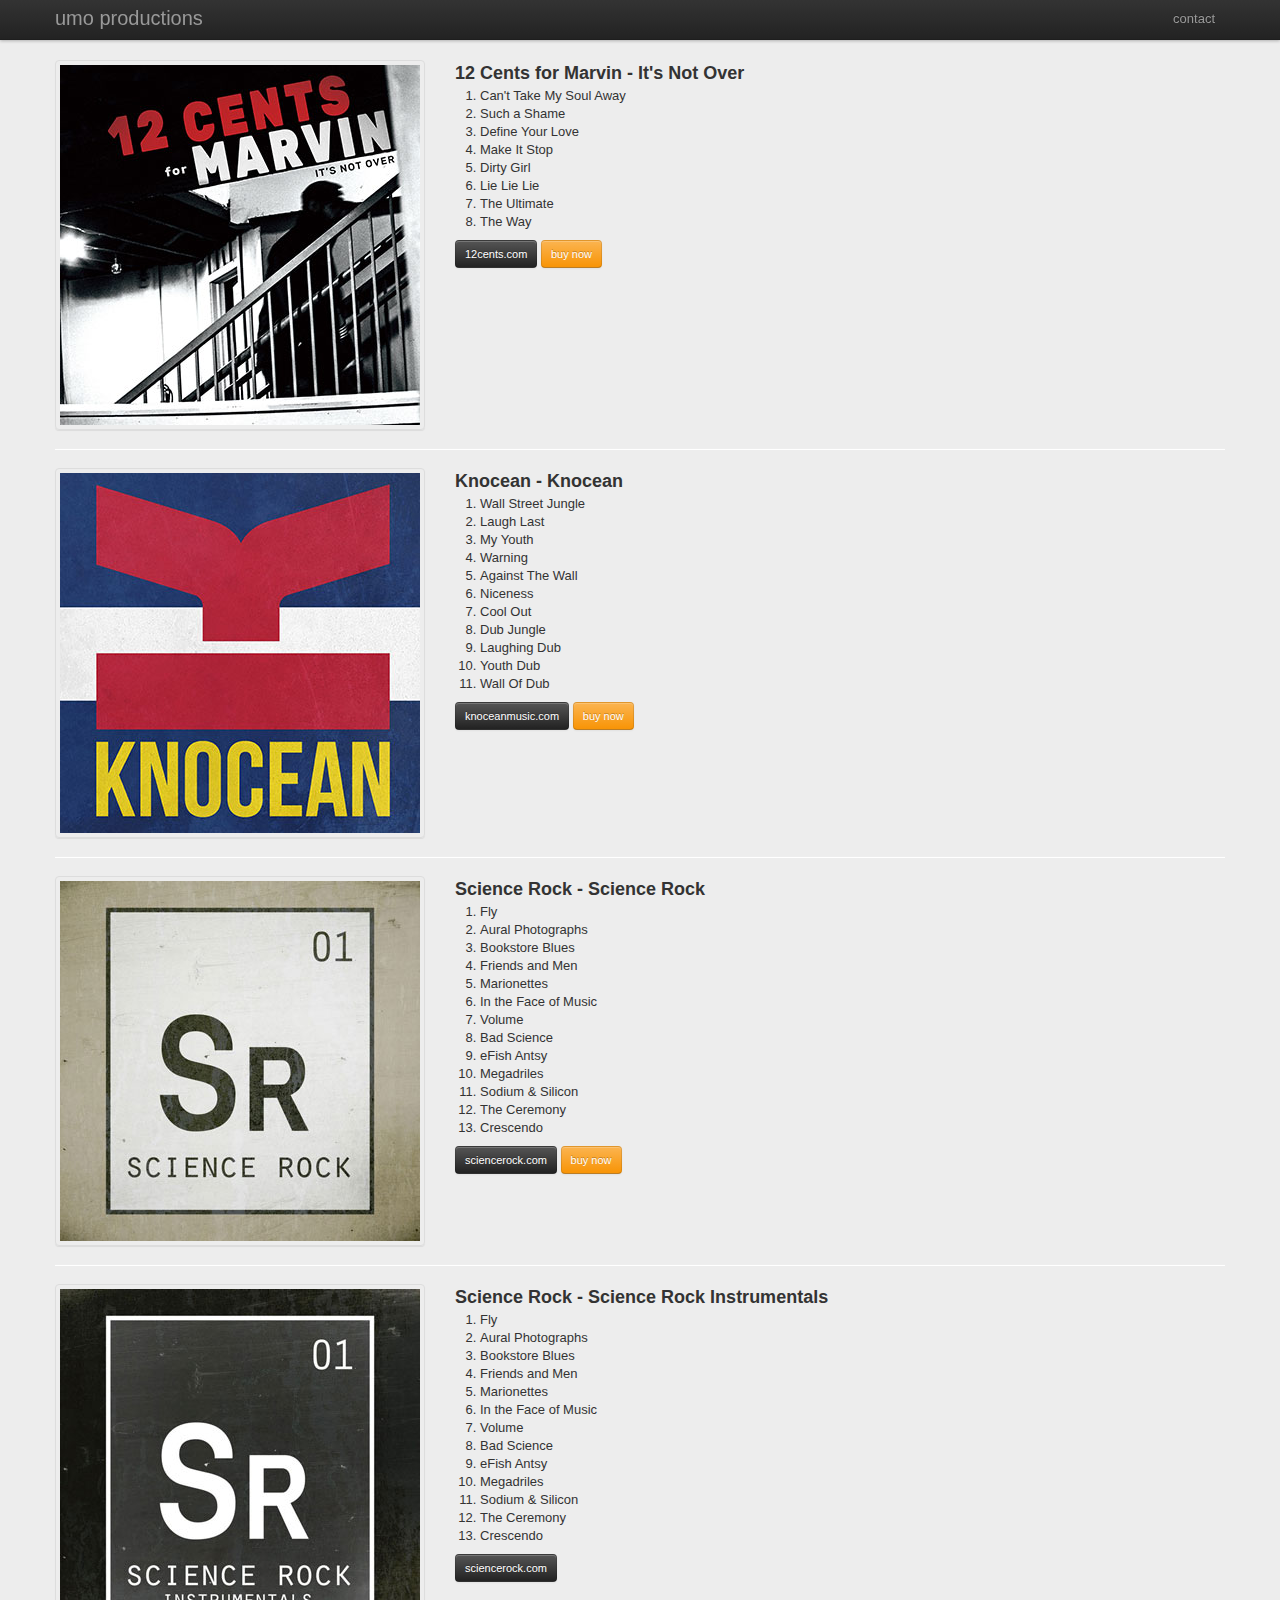
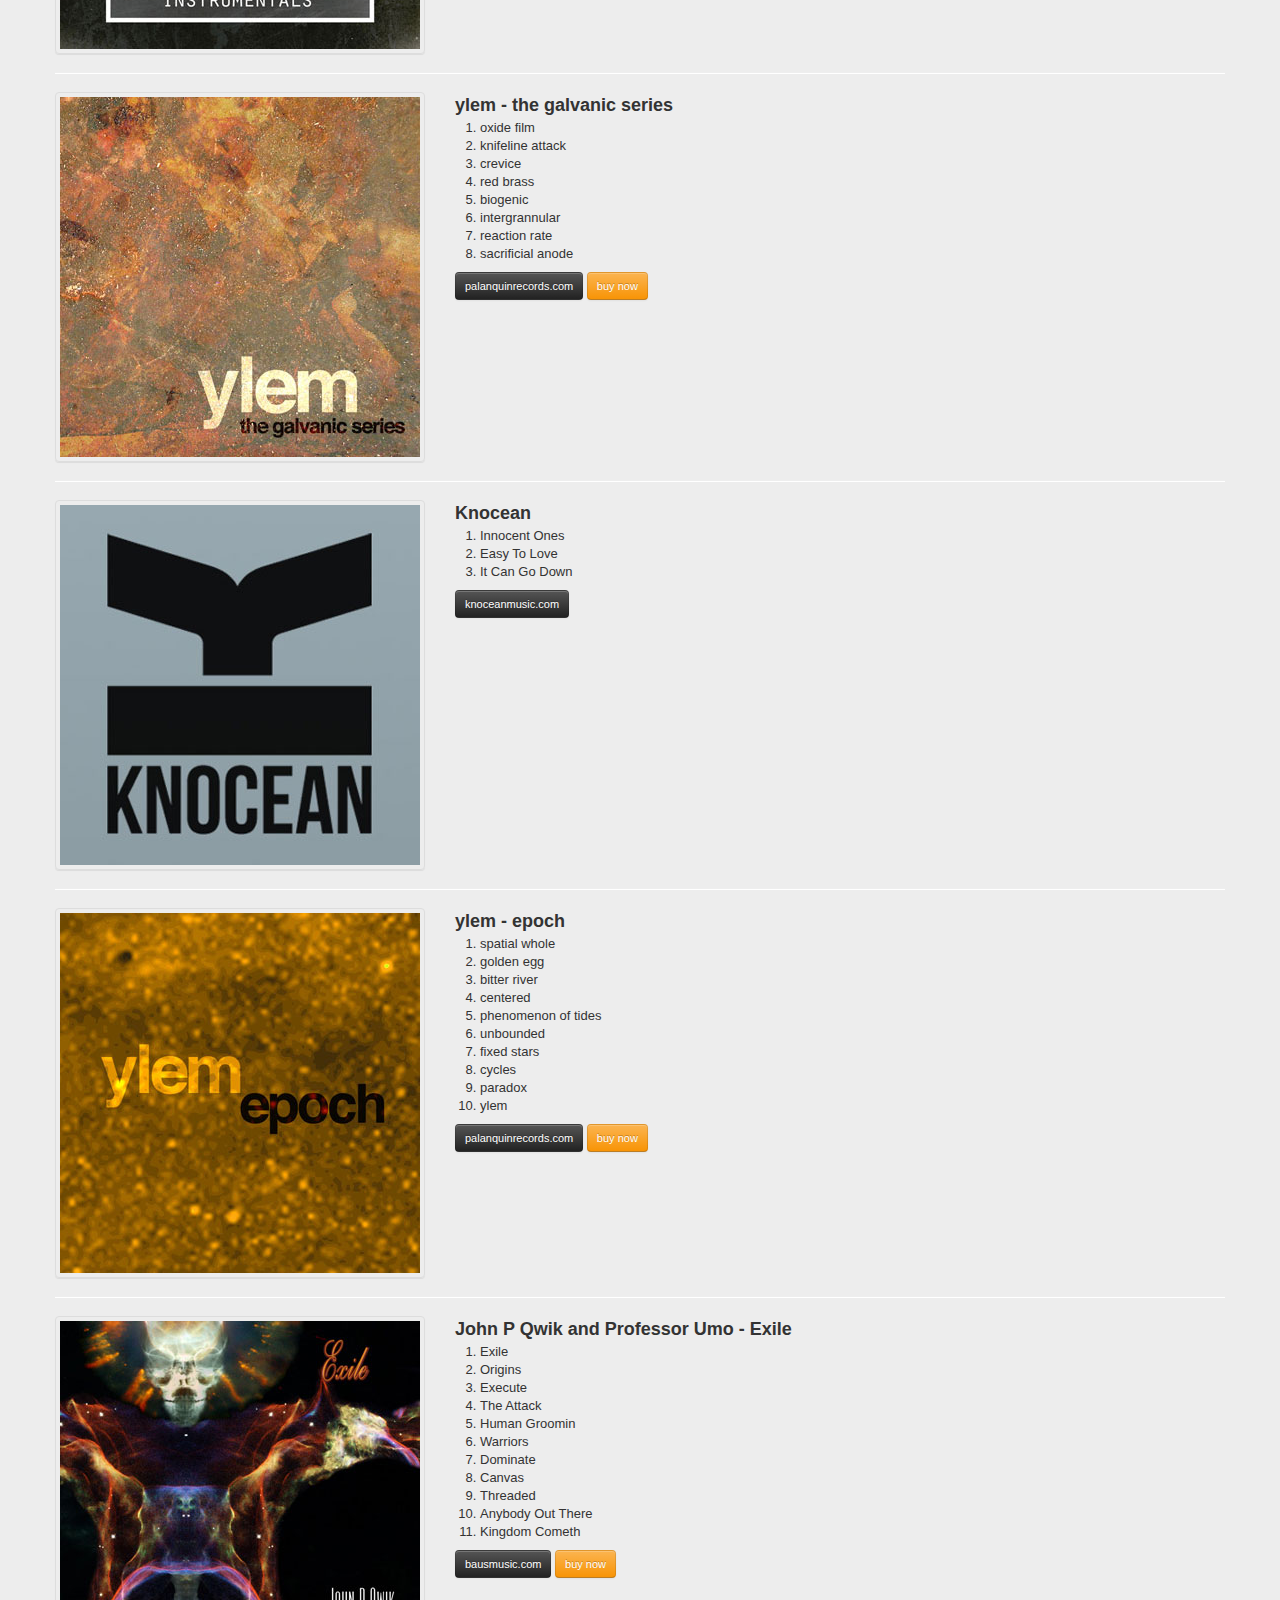
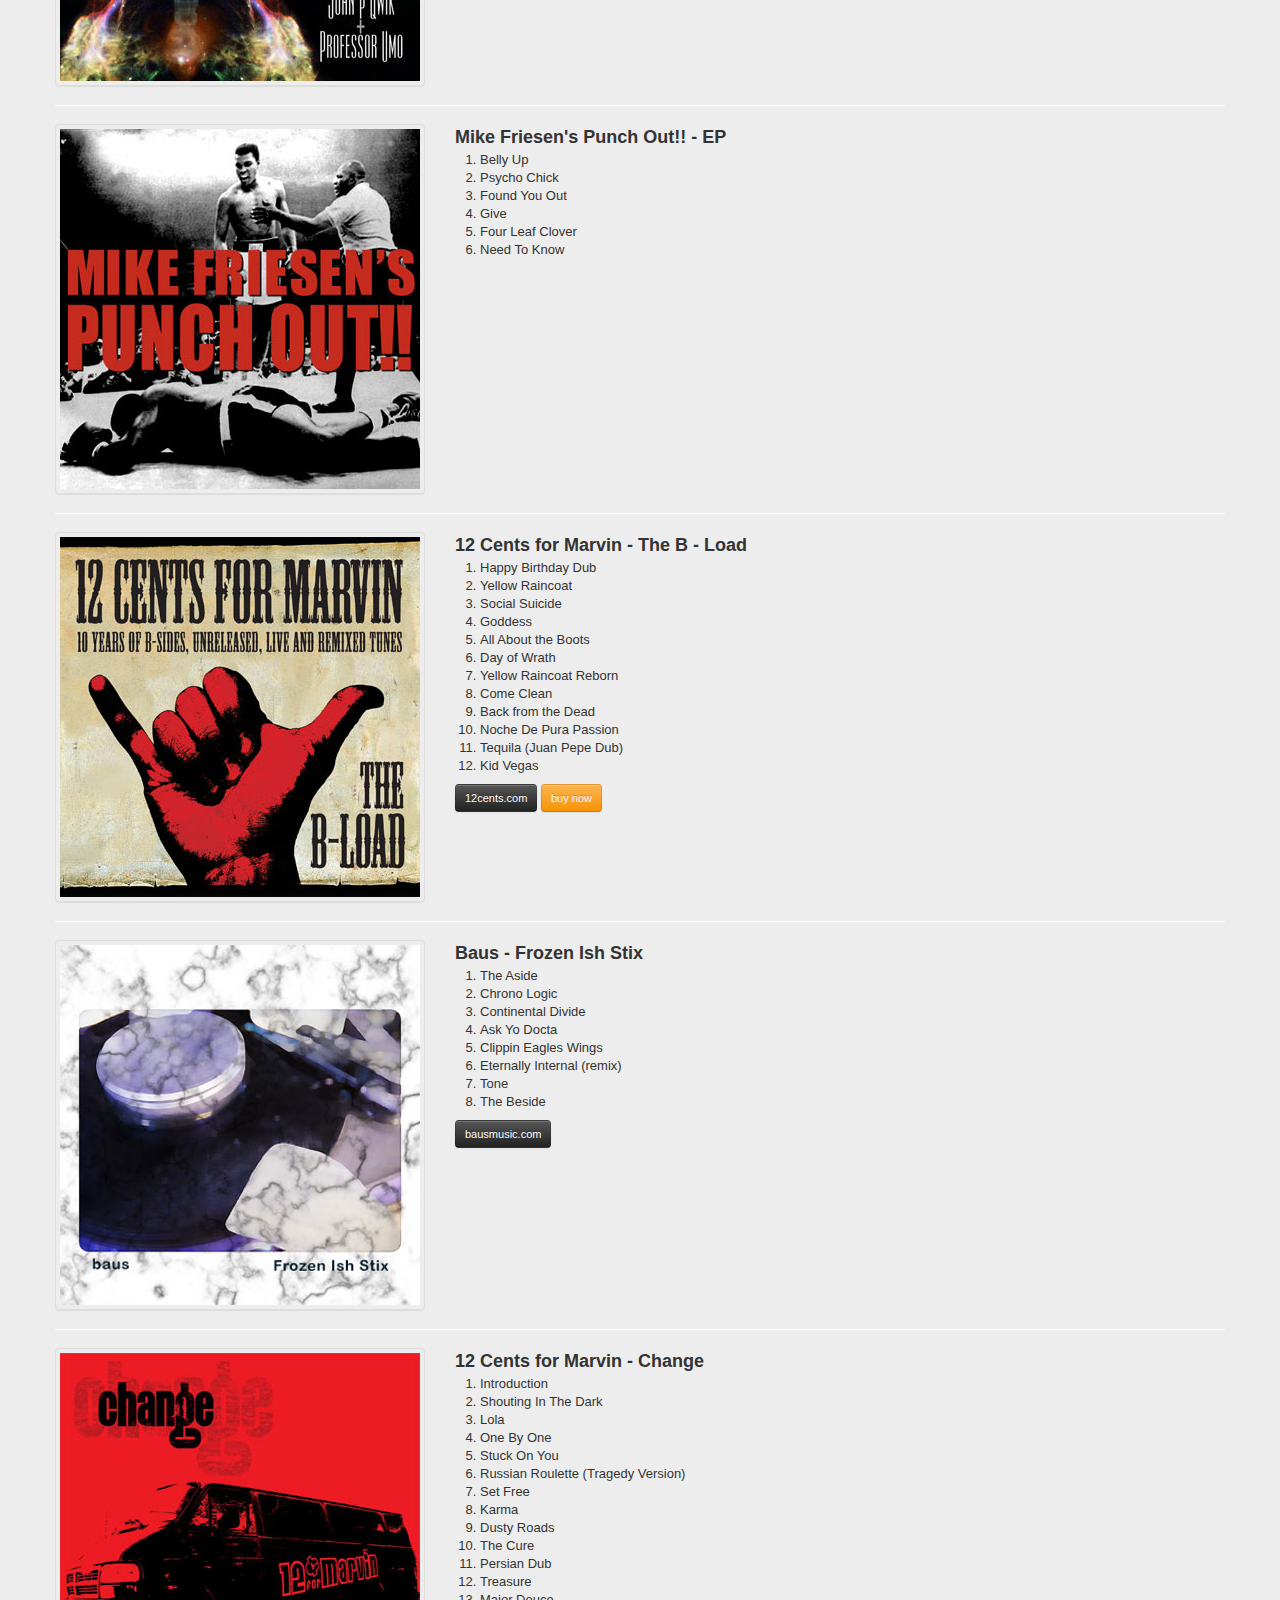
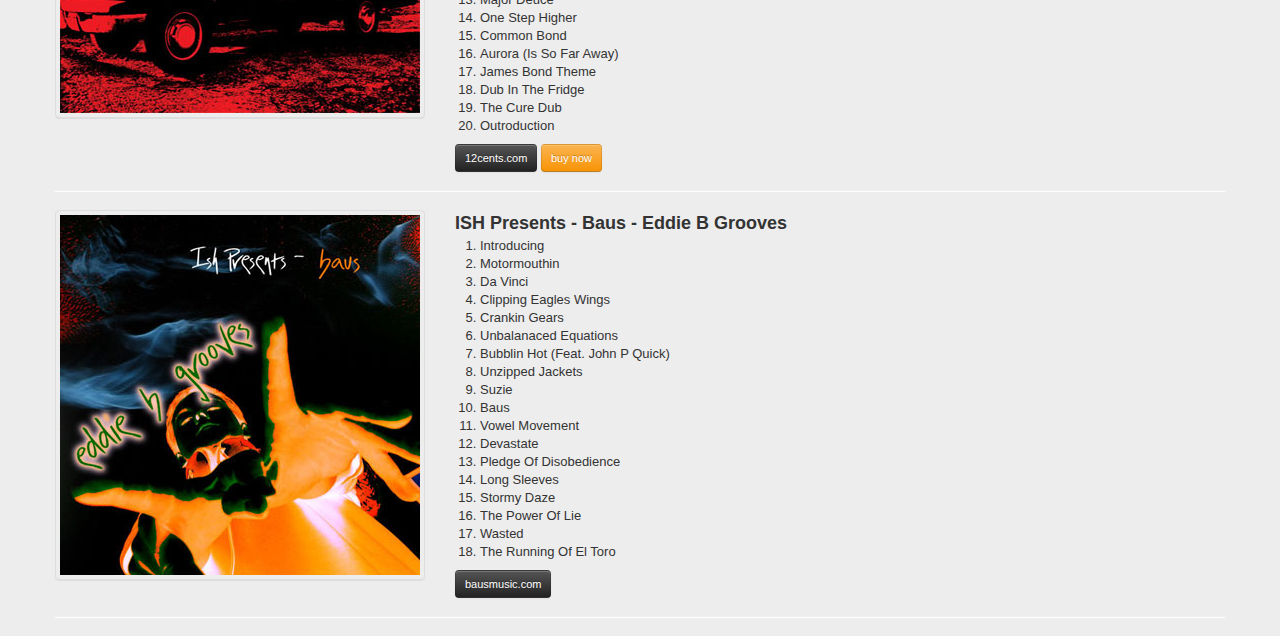
<file: index.html>
<!DOCTYPE html>
<html lang="en">
<head>
	<meta charset="utf-8">
	<title>umo productions</title>
	<meta name="viewport" content="width=device-width, initial-scale=1.0">

	<link href="css/bootstrap.css" rel="stylesheet">
	<link href="css/style.css" rel="stylesheet">
	<link href="css/bootstrap-responsive.css" rel="stylesheet">
	<!-- Google tag (gtag.js) -->
	<script async src="https://www.googletagmanager.com/gtag/js?id=G-ZPG2ZFWX13"></script>
	<script>
		window.dataLayer = window.dataLayer || [];
		function gtag() { dataLayer.push(arguments); }
		gtag('js', new Date());

		gtag('config', 'G-ZPG2ZFWX13');
	</script>
</head>

<body>
	<div class="navbar navbar-fixed-top">
		<div class="navbar-inner">
			<div class="container">
				<a class="brand" href="http://umoproductions.com">umo productions</a>
				<ul class="nav pull-right">
					<li>
						<a href="mailto:umoproductions@gmail.com">contact</a>
					</li>
				</ul>
			</div>
		</div>
	</div>

	<div class="container">
		<div class="row">
			<div class="span4">
				<div class="thumbnail">
					<img src="art/12-Cents-for-Marvin-Its-Not-Over.jpg" alt="12 Cents for Marvin - It's Not Over" />
				</div>
			</div>
			<div class="span8">
				<h3>12 Cents for Marvin - It's Not Over</h3>
				<ol>
					<li>Can't Take My Soul Away</li>
					<li>Such a Shame</li>
					<li>Define Your Love</li>
					<li>Make It Stop</li>
					<li>Dirty Girl</li>
					<li>Lie Lie Lie</li>
					<li>The Ultimate</li>
					<li>The Way</li>
				</ol>
				<a href="http://12cents.com" target="_blank" class="btn btn-inverse btn-small" onClick="recordOutboundLink(this, 'Outbound Links', '12cents.com');return false;">12cents.com</a> <a href="http://www.cdbaby.com/cd/12centsformarvin" target="_blank" class="btn btn-warning btn-small" onClick="recordOutboundLink(this, 'Buy Now', '12 Cents for Marvin - Its Not Over');return false;">buy now</a>
			</div>
		</div>
		<hr />

		<div class="row">
			<div class="span4">
				<div class="thumbnail">
					<img src="art/knocean-knocean.jpg" alt="Knocean - Knocean" />
				</div>
			</div>
			<div class="span8">
				<h3>Knocean - Knocean</h3>
				<ol>
					<li>Wall Street Jungle</li>
					<li>Laugh Last</li>
					<li>My Youth</li>
					<li>Warning</li>
					<li>Against The Wall</li>
					<li>Niceness</li>
					<li>Cool Out</li>
					<li>Dub Jungle</li>
					<li>Laughing Dub</li>
					<li>Youth Dub</li>
					<li>Wall Of Dub</li>
				</ol>
				<a href="http://knoceanmusic.com" target="_blank" class="btn btn-inverse btn-small" onClick="recordOutboundLink(this, 'Outbound Links', 'knoceanmusic.com');return false;">knoceanmusic.com</a> <a href="http://knocean.bandcamp.com" target="_blank" class="btn btn-warning btn-small" onClick="recordOutboundLink(this, 'Buy Now', 'Knocean');return false;">buy now</a>
			</div>
		</div>
		<hr />

		<div class="row">
			<div class="span4">
				<div class="thumbnail">
					<img src="art/Science-Rock-Science-Rock.jpg" alt="Science Rock - Science Rock" />
				</div>
			</div>
			<div class="span8">
				<h3>Science Rock - Science Rock</h3>
				<ol>
					<li>Fly</li>
					<li>Aural Photographs</li>
					<li>Bookstore Blues</li>
					<li>Friends and Men</li>
					<li>Marionettes</li>
					<li>In the Face of Music</li>
					<li>Volume</li>
					<li>Bad Science</li>
					<li>eFish Antsy</li>
					<li>Megadriles</li>
					<li>Sodium & Silicon</li>
					<li>The Ceremony</li>
					<li>Crescendo</li>
				</ol>
				<a href="http://sciencerock.com" target="_blank" class="btn btn-inverse btn-small" onClick="recordOutboundLink(this, 'Outbound Links', 'sciencerock.com');return false;">sciencerock.com</a> <a href="http://sciencerock.bandcamp.com" target="_blank" class="btn btn-warning btn-small" onClick="recordOutboundLink(this, 'Buy Now', 'Science Rock');return false;">buy now</a>
			</div>
		</div>
		<hr />

		<div class="row">
			<div class="span4">
				<div class="thumbnail">
					<img src="art/Science-Rock-Science-Rock-Instrumentals.jpg" alt="Science Rock - Science Rock Instrumentals" />
				</div>
			</div>
			<div class="span8">
				<h3>Science Rock - Science Rock Instrumentals</h3>
				<ol>
					<li>Fly</li>
					<li>Aural Photographs</li>
					<li>Bookstore Blues</li>
					<li>Friends and Men</li>
					<li>Marionettes</li>
					<li>In the Face of Music</li>
					<li>Volume</li>
					<li>Bad Science</li>
					<li>eFish Antsy</li>
					<li>Megadriles</li>
					<li>Sodium & Silicon</li>
					<li>The Ceremony</li>
					<li>Crescendo</li>
				</ol>
				<a href="http://sciencerock.com" target="_blank" class="btn btn-inverse btn-small" onClick="recordOutboundLink(this, 'Outbound Links', 'sciencerock.com');return false;">sciencerock.com</a>
			</div>
		</div>
		<hr />

		<div class="row">
			<div class="span4">
				<div class="thumbnail">
					<img src="art/ylem-the-galvanic-series.jpg" alt="ylem - the galvanic series" />
				</div>
			</div>
			<div class="span8">
				<h3>ylem - the galvanic series</h3>
				<ol>
					<li>oxide film</li>
					<li>knifeline attack</li>
					<li>crevice</li>
					<li>red brass</li>
					<li>biogenic</li>
					<li>intergrannular</li>
					<li>reaction rate</li>
					<li>sacrificial anode</li>
				</ol>
				<a href="http://palanquinrecords.com/" target="_blank" class="btn btn-inverse btn-small" onClick="recordOutboundLink(this, 'Outbound Links', 'palanquinrecords.com');return false;">palanquinrecords.com</a> <a href="http://palanquinrecords.com/artists/ylem/" target="_blank" class="btn btn-warning btn-small" onClick="recordOutboundLink(this, 'Buy Now', 'Ylem - The Galvanic Series');return false;">buy now</a>
			</div>
		</div>
		<hr />

		<div class="row">
			<div class="span4">
				<div class="thumbnail">
					<img src="art/Knocean---Knocean.jpg" alt="knocean - knocean" />
				</div>
			</div>
			<div class="span8">
				<h3>Knocean</h3>
				<ol>
					<li>Innocent Ones</li>
					<li>Easy To Love</li>
					<li>It Can Go Down</li>
				</ol>
				<a href="http://knoceanmusic.com/" target="_blank" class="btn btn-inverse btn-small" onClick="recordOutboundLink(this, 'Outbound Links', 'knoceanmusic.com');return false;">knoceanmusic.com</a>
			</div>
		</div>
		<hr />

		<div class="row">
			<div class="span4">
				<div class="thumbnail">
					<img src="art/ylem-epoch.jpg" alt="ylem - epoch" />
				</div>
			</div>
			<div class="span8">
				<h3>ylem - epoch</h3>
				<ol>
					<li>spatial whole</li>
					<li>golden egg</li>
					<li>bitter river</li>
					<li>centered</li>
					<li>phenomenon of tides</li>
					<li>unbounded</li>
					<li>fixed stars</li>
					<li>cycles</li>
					<li>paradox</li>
					<li>ylem</li>
				</ol>
				<a href="http://palanquinrecords.com/" target="_blank" class="btn btn-inverse btn-small" onClick="recordOutboundLink(this, 'Outbound Links', 'palanquinrecords.com');return false;">palanquinrecords.com</a> <a href="http://palanquinrecords.com/artists/ylem/" target="_blank" class="btn btn-warning btn-small" onClick="recordOutboundLink(this, 'Buy Now', 'Ylem - Epoch');return false;">buy now</a>
			</div>
		</div>
		<hr />

		<div class="row">
			<div class="span4">
				<div class="thumbnail">
					<img src="art/John-P-Qwik-and-Professor-Umo-Exile.jpg" alt="John P Qwik and Professor Umo - Exile" />
				</div>
			</div>
			<div class="span8">
				<h3>John P Qwik and Professor Umo - Exile</h3>
				<ol>
					<li>Exile</li>
					<li>Origins</li>
					<li>Execute</li>
					<li>The Attack</li>
					<li>Human Groomin</li>
					<li>Warriors</li>
					<li>Dominate</li>
					<li>Canvas</li>
					<li>Threaded</li>
					<li>Anybody Out There</li>
					<li>Kingdom Cometh</li>
				</ol>
				<a href="http://bausmusic.com/" target="_blank" class="btn btn-inverse btn-small" onClick="recordOutboundLink(this, 'Outbound Links', 'bausmusic.com');return false;">bausmusic.com</a> <a href="http://www.cdbaby.com/cd/qwikumo" target="_blank" class="btn btn-warning btn-small" onClick="recordOutboundLink(this, 'Buy Now', 'John P Qwik and Professor Umo - Exile');return false;">buy now</a>
			</div>
		</div>
		<hr />

		<div class="row">
			<div class="span4">
				<div class="thumbnail">
					<img src="art/Mike-Friesen's-Punch-Out!!-EP.jpg" alt="Mike Friesen's Punch Out!! - EP" />
				</div>
			</div>
			<div class="span8">
				<h3>Mike Friesen's Punch Out!! - EP</h3>
				<ol>
					<li>Belly Up</li>
					<li>Psycho Chick</li>
					<li>Found You Out</li>
					<li>Give</li>
					<li>Four Leaf Clover</li>
					<li>Need To Know</li>
				</ol>
			</div>
		</div>
		<hr />

		<div class="row">
			<div class="span4">
				<div class="thumbnail">
					<img src="art/12-Cents-for-Marvin-The-B-Load.jpg" alt="12 Cents for Marvin - The B - Load" />
				</div>
			</div>
			<div class="span8">
				<h3>12 Cents for Marvin - The B - Load</h3>
				<ol>
					<li>Happy Birthday Dub</li>
					<li>Yellow Raincoat</li>
					<li>Social Suicide</li>
					<li>Goddess</li>
					<li>All About the Boots</li>
					<li>Day of Wrath</li>
					<li>Yellow Raincoat Reborn</li>
					<li>Come Clean</li>
					<li>Back from the Dead</li>
					<li>Noche De Pura Passion</li>
					<li>Tequila (Juan Pepe Dub)</li>
					<li>Kid Vegas</li>
				</ol>
				<a href="http://12cents.com/" target="_blank" class="btn btn-inverse btn-small" onClick="recordOutboundLink(this, 'Outbound Links', '12cents.com');return false;">12cents.com</a> <a href="http://www.cdbaby.com/cd/twelvecents3" target="_blank" class="btn btn-warning btn-small" onClick="recordOutboundLink(this, 'Buy Now', '12 Cents for Marvin - The B - Load');return false;">buy now</a>
			</div>
		</div>
		<hr />

		<div class="row">
			<div class="span4">
				<div class="thumbnail">
					<img src="art/Baus-Frozen-Ish-Stix.jpg" alt="Baus - Frozen Ish Stix" />
				</div>
			</div>
			<div class="span8">
				<h3>Baus - Frozen Ish Stix</h3>
				<ol>
					<li>The Aside</li>
					<li>Chrono Logic</li>
					<li>Continental Divide</li>
					<li>Ask Yo Docta</li>
					<li>Clippin Eagles Wings</li>
					<li>Eternally Internal (remix)</li>
					<li>Tone</li>
					<li>The Beside</li>
				</ol>
				<a href="http://bausmusic.com/" target="_blank" class="btn btn-inverse btn-small" onClick="recordOutboundLink(this, 'Outbound Links', 'bausmusic.com');return false;">bausmusic.com</a>
			</div>
		</div>
		<hr />

		<div class="row">
			<div class="span4">
				<div class="thumbnail">
					<img src="art/12-Cents-for-Marvin-Change.jpg" alt="12 Cents for Marvin - Change" />
				</div>
			</div>
			<div class="span8">
				<h3>12 Cents for Marvin - Change</h3>
				<ol>
					<li>Introduction</li>
					<li>Shouting In The Dark</li>
					<li>Lola</li>
					<li>One By One</li>
					<li>Stuck On You</li>
					<li>Russian Roulette (Tragedy Version)</li>
					<li>Set Free</li>
					<li>Karma</li>
					<li>Dusty Roads</li>
					<li>The Cure</li>
					<li>Persian Dub</li>
					<li>Treasure</li>
					<li>Major Deuce</li>
					<li>One Step Higher</li>
					<li>Common Bond</li>
					<li>Aurora (Is So Far Away)</li>
					<li>James Bond Theme</li>
					<li>Dub In The Fridge</li>
					<li>The Cure Dub</li>
					<li>Outroduction</li>
				</ol>
				<a href="http://12cents.com/" target="_blank" class="btn btn-inverse btn-small" onClick="recordOutboundLink(this, 'Outbound Links', '12cents.com');return false;">12cents.com</a> <a href="http://www.cdbaby.com/cd/twelvecents2" target="_blank" class="btn btn-warning btn-small" onClick="recordOutboundLink(this, 'Buy Now', '12 Cents for Marvin - Change');return false;">buy now</a>
			</div>
		</div>
		<hr />

		<div class="row">
			<div class="span4">
				<div class="thumbnail">
					<img src="art/ISH-Presents---Baus-Eddie-B-Grooves.jpg" alt="ISH Presents - Baus - Eddie B Grooves" />
				</div>
			</div>
			<div class="span8">
				<h3>ISH Presents - Baus - Eddie B Grooves</h3>
				<ol>
					<li>Introducing</li>
					<li>Motormouthin</li>
					<li>Da Vinci</li>
					<li>Clipping Eagles Wings</li>
					<li>Crankin Gears</li>
					<li>Unbalanaced Equations</li>
					<li>Bubblin Hot (Feat. John P Quick)</li>
					<li>Unzipped Jackets</li>
					<li>Suzie</li>
					<li>Baus</li>
					<li>Vowel Movement</li>
					<li>Devastate</li>
					<li>Pledge Of Disobedience</li>
					<li>Long Sleeves</li>
					<li>Stormy Daze</li>
					<li>The Power Of Lie</li>
					<li>Wasted</li>
					<li>The Running Of El Toro</li>
				</ol>
				<a href="http://bausmusic.com/" target="_blank" class="btn btn-inverse btn-small" onClick="recordOutboundLink(this, 'Outbound Links', 'bausmusic.com');return false;">bausmusic.com</a>
			</div>
		</div>
		<hr />

	</div>
</body>
</html>
</file>
<file: css/style.css>
body {
	padding-top: 60px;
	background-color:#ededed;
}
</file>
